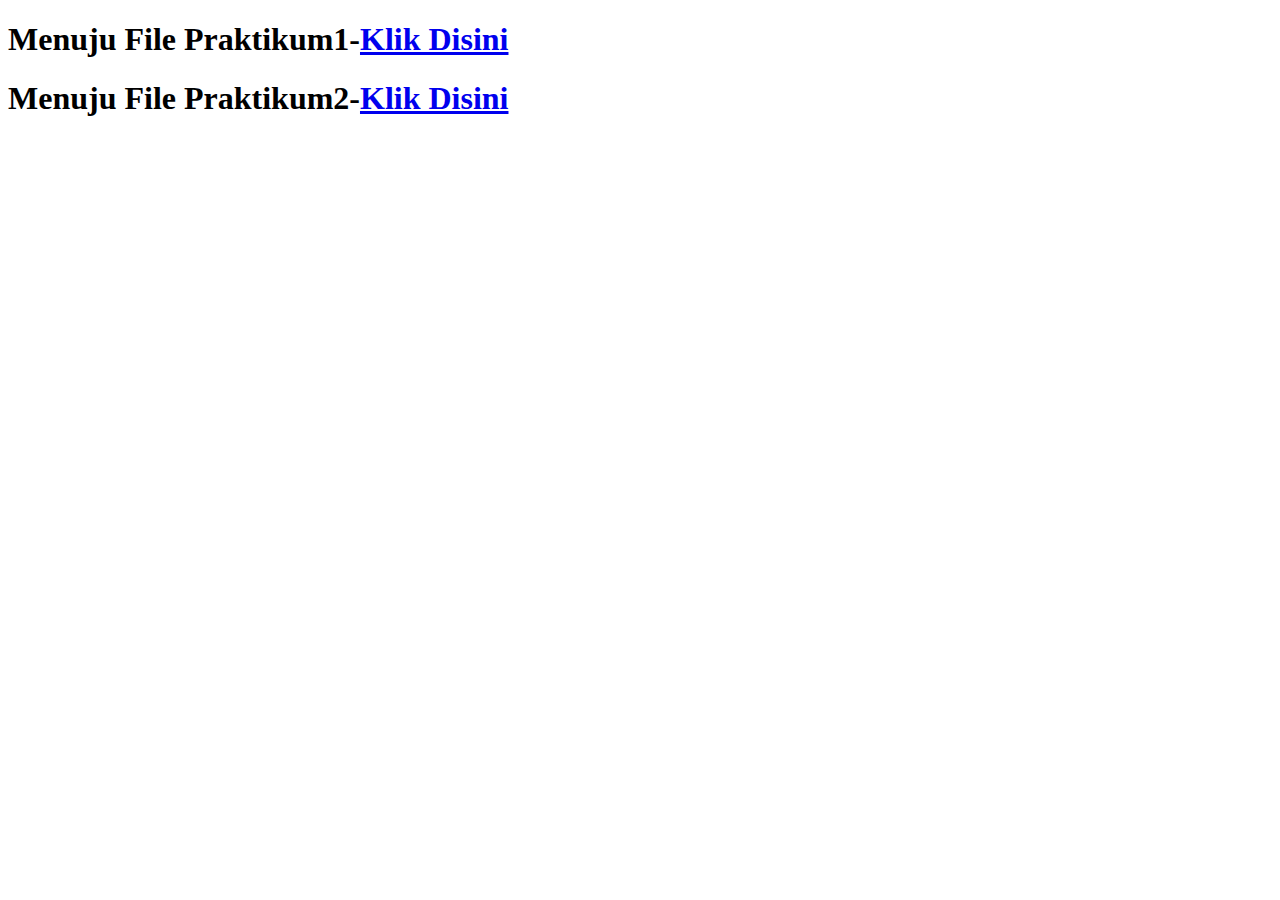
<file: hyperlink.html>
<!DOCTYPE html>
<html lang="en">
<head>
    <meta charset="UTF-8">
    <meta name="viewport"content="width=device-width, initial-scale=1.0">
    <title>praktikum2</title>
</head>
<body>
    <h1>Menuju File Praktikum1-<a href="Praktkum1.html">Klik Disini</a></h1>
    <h1>Menuju File Praktikum2-<a href="praktikum2.html">Klik Disini</a></h1>


</body>
</html>
</file>
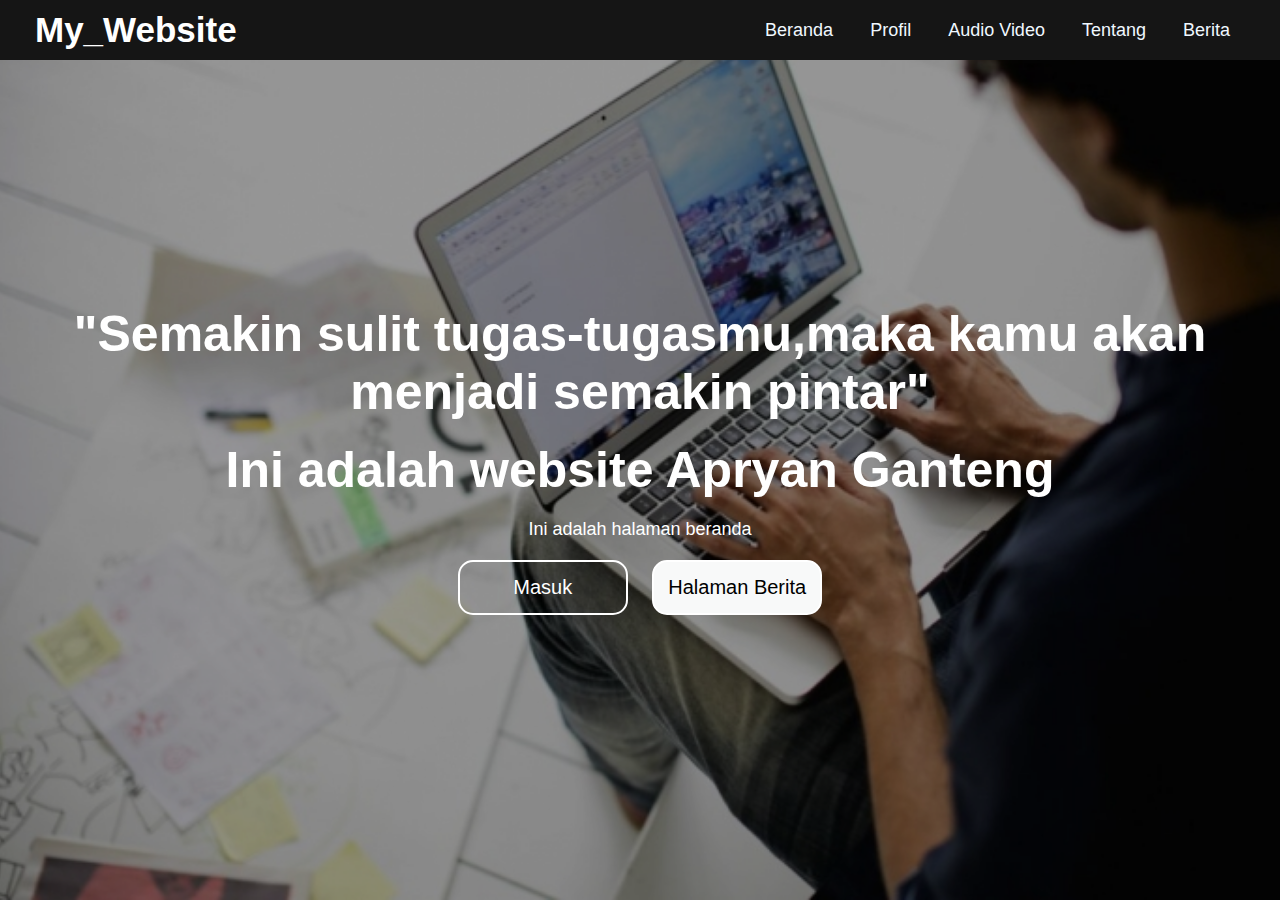
<file: prak8_bootstrap.html>
<!DOCTYPE html>
<html lang="en">
<head>
    <meta charset="UTF-8">
    <meta name="viewport" content="width=device-width, initial-scale=1.0">
    <title>Simple Website</title>
    <link href="stylee.css" rel="stylesheet" type="text/css">
    <style>
        .marquee {
            width: 80%;
            margin: 0 auto;
            white-space: nowrap;
            overflow: hidden;
            color: white; /* Menambahkan warna putih untuk teks judul */
        }

        .marquee span {
            display: inline-block;
            padding-left: 100%;
            animation: marquee 10s linear infinite;
        }

        @keyframes marquee {
            0% { transform: translate(0, 0); }
            100% { transform: translate(-100%, 0); }
        }
    </style>
</head>
<body>
    <nav>
        <div class="menu">
            <div class="logo">
                <a href="#">My_Website</a>
            </div>
            <ul>
                <li ><a href="#beranda">Beranda</a></li>
                <li><a href="#profil">Profil</a></li>
                <li><a href="#audio-video">Audio Video</a></li>
                <li><a href="#tentang">Tentang</a></li>
                <li><a href="#berita">Berita</a></li>
            </ul>
        </div>
    </nav>

    <div class="container">
        <div id="beranda" class="background">
            <div class="posisi">
                <h1>"Semakin sulit tugas-tugasmu,maka kamu akan menjadi semakin pintar"</h1>
                <h2>Ini adalah website Apryan Ganteng</h2>
                <p>Ini adalah halaman beranda</p>
                <div class="tombol">
                    <button onclick="scrollToSection('profil')">Masuk</button>
                    <button onclick="scrollToSection('berita')">Halaman Berita</button>
                </div>
            </div>
        </div>
        <div id="profil" class="background">
            <div style="width: 75%; margin: auto; border: 5px solid #eee9e9; padding: 20px; box-shadow: 2px 2px 12px hsla(0, 100%, 100%, 0.895);">
                <div style="text-align: center; font-size: 24px; font-weight: bold; margin-bottom: 20px;">
                    Profil Lengkap Saya
                </div>
                <div style="display: flex; align-items: flex-start;">
                    <div style="flex: 1; border: 1px solid hsl(0, 100%, 100%); height: 300px; display: flex; align-items: center; justify-content: center; margin-right: 20px; overflow: hidden;">
                        <img src="ApryanGanteng.jpeg" alt="Foto Profil" style="width: 100%; height: Auto;">
                    </div>
                    <div style="flex: 2;">
                        <table style="width: 100%;">
                            <tr>
                                <td>Kampus :</td>
                                <td>Politeknik Negeri Fakfak</td>
                            </tr>
                            <tr>
                                <td>NIM :</td>
                                <td>16323086</td>
                            </tr>
                            <tr>
                                <td>Nama :</td>
                                <td>Apryan Sumah</td>
                            </tr>
                            <tr>
                                <td>Prodi :</td>
                                <td>DIII Manajemen Informatika</td>
                            </tr>
                            <tr>
                                <td>Kelas :</td>
                                <td>1C</td>
                            </tr>
                            <tr>
                                <td>JK :</td>
                                <td>Laki-laki</td>
                            </tr>
                            <tr>
                                <td>Gol Darah :</td>
                                <td>O</td>
                            </tr>
                            <tr>
                                <td>Usia :</td>
                                <td>19</td>
                            </tr>
                            <tr>
                                <td>Hobi :</td>
                                <td>Bermain Game dan memperbaiki motor</td>
                            </tr>
                            <tr>
                                <td>Ttl :</td>
                                <td>Fakfak 11 April 2005</td>
                            </tr>
                            <tr>
                                <td>Alamat :</td>
                                <td>Jl.Warahmade</td>
                            </tr>
                            <tr>
                                <td>Status :</td>
                                <td>Belum Menikah</td>
                            </tr>
                            <tr>
                                <td>Agama :</td>
                                <td>Kristen Prostestan</td>
                            </tr>
                            <tr>
                                <td>Asal sekolah :</td>
                                <td>SMA Negeri 2 Fakfak</td>
                            </tr>
                            <tr>
                                <td>Cita-cita :</td>
                                <td>Menjadi Polisi</td>
                            </tr>
                        </table>
                    </div>
                </div>
            </div>
        </div>
        <div id="audio-video" class="background media">
            <div class="posisi">
                <h2>Ini adalah halaman Audio Video</h2>
                <div class="marquee"><span>Alphaville-Forever Young</span></div>
                <audio controls>
                    <source src="mp3.forever.mpeg" type="audio/mp4">
                </audio>
                <video controls>
                    <source src="Mp4.forever.mp4" type="video/mp4">
                </video>
            </div>
        </div>
        <div id="tentang" class="background">
            <div class="posisi">
                <h1>Tentang</h1>
                <p>Ini adalah halaman bagian tentang saya.</p>
                <p align="left">Saya adalah mahasiswa di Politeknik Negeri Fakfak. Saya menjalani pendidikan 
                    di Polinef untuk mengembangkan kemampuan dalam bidang teknologi dan pemrograman. 
                    Saya sangat tertarik dengan perkembangan teknologi yang pesat saat ini.</p>

                    <p>Nama saya adalah Apryan Sumah,asal daerah saya adalah ambon,umur saya 19 tahun,
                       asal sekolah saya adalah SMA Negeri 2 fakfak,saya tingal sorpeha jln warahmade,
                       alasan sya mengambil jurusan manajemen informatika adalah agar mampu menciptakan,
                       merancang dan mengembangkan porduk artefak komputasional dalam bentuk perangkat keras dan perangkat lunak</p>

                        <p>Tidak perlu menjadi seseorang yang serba bisa,
                           tekuni saja salah satu bidang yang paling kamu suka, 
                           kemudian jadilah seseorang yang hebat dengan bidang tersebut.</p>
            </div>
        </div>
        <div id="berita" class="background news">
            <div class="posisi">
                <h2>Ini adalah halaman berita</h2>
                <div class="article">
                    <h3></h3>
                    <iframe src="https://diskominfoperstatik.papuabaratprov.go.id/home/2022/12/06/penjabat-gubernur-waterpauw-buka-turnamen-e-sport-piala-gubernur-papua-barat-tahun-2022/" width="100%" height="500px" frameborder="5"></iframe>
                </div>
            </div>
        </div>
        <div class="footer">
            <ul>
                <li><a href="#beranda">Beranda</a></li>
                <li><a href="#profil">Profil</a></li>
                <li><a href="#audio-video">Audio Video</a></li>
                <li><a href="#tentang">Tentang</a></li>
                <li><a href="#berita">Berita</a></li>
            </ul>
            <p>&copy; 2024.Apryan Ganteng</p>
        </div>
    </div>

    <script>
        function scrollToSection(sectionId) {
            document.getElementById(sectionId).scrollIntoView({ behavior: 'smooth' });
        }
        // Add smooth scrolling behavior
        document.querySelectorAll('nav a').forEach(link => {
          link.addEventListener('click', (e) => {
            e.preventDefault();
            const targetId = e.target.getAttribute('href');
            const targetSection = document.querySelector(targetId);
            targetSection.scrollIntoView({ behavior: 'smooth' });
          });
        });
    </script>
    
</body>
</html>
</file>
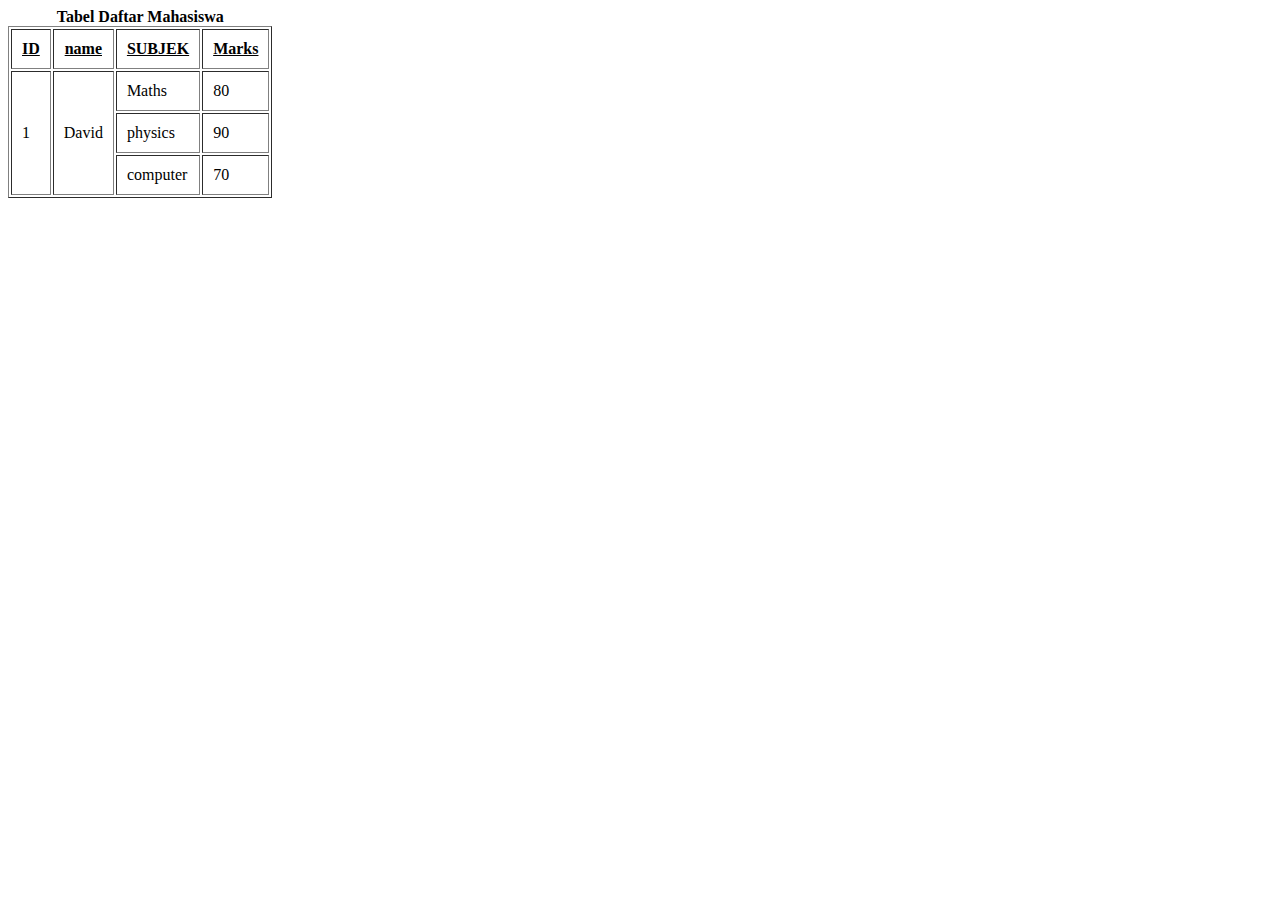
<file: praktikum3.html>
<!DOCTYPE html>
<html lang="en">
<head>
    <meta charset="UTF-8">
    <meta name="viewport" content="width=, initial-scale=1.0">
    <title>Document</title>
</head>
<body>
    <table border="1" cellpadding="10" cellspacing="2">
        <caption > <b>Tabel Daftar Mahasiswa</b></caption>
        <tr bgcolor="white">
            <th ><u>ID</u></th>
           <th><u>name</u></th>
           <th><u>SUBJEK</u></th>
           <th><u>Marks</u></th>

           <tr >
               <td rowspan="4">1</td>
               <td  rowspan="4">David</td>
               <td>Maths</td>
               <td>80</td>
           </tr>

           <tr>
               <td>physics</td>
               <td>90</td>
           </tr>

           <tr>
               <td>computer</td>
               <td>70</td>
           </tr>

</body>
</html>
</file>
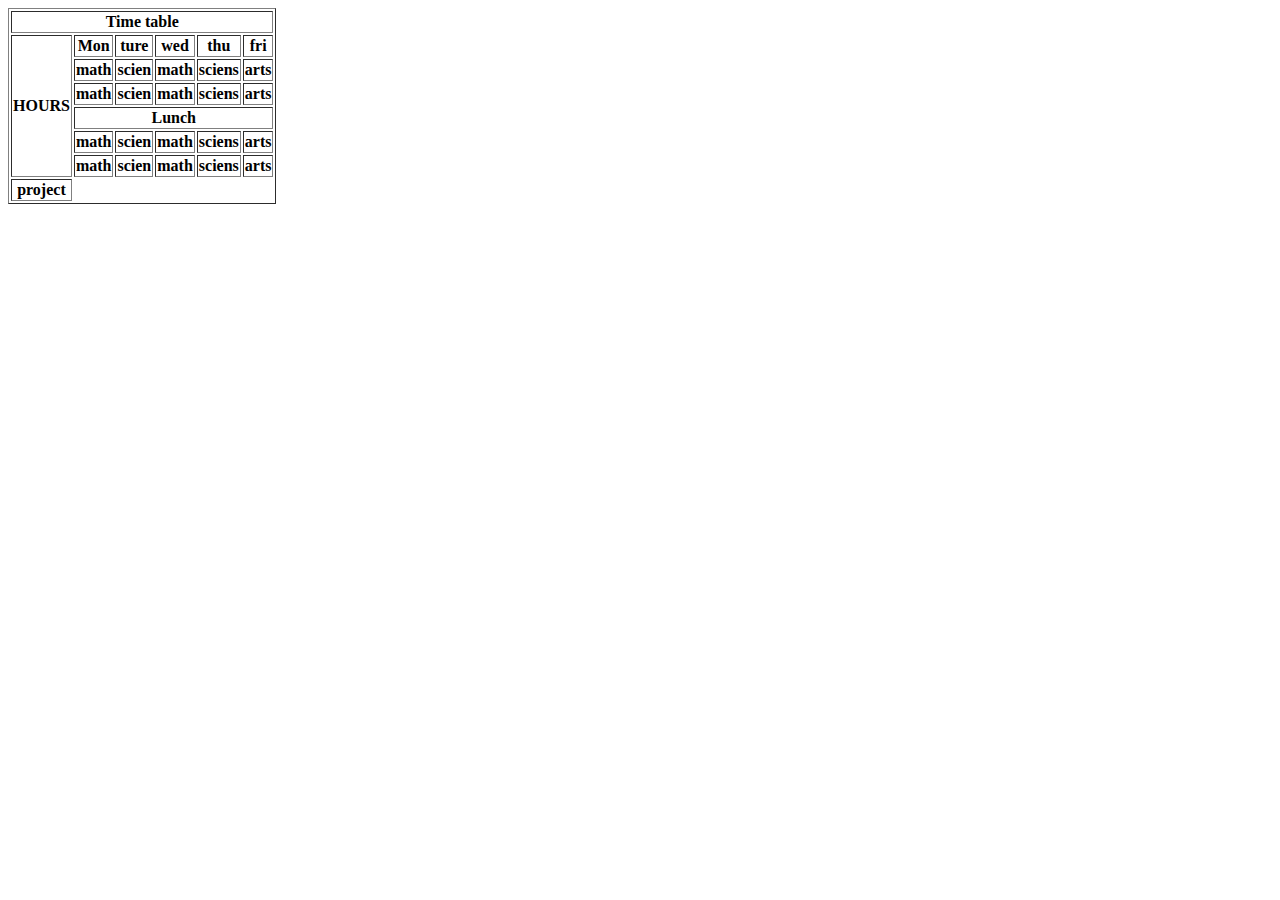
<file: praktikum3_tgs2.html>
<!DOCTYPE html>
<html lang="en">
<head>
    <meta charset="UTF-8">
    <meta name="viewport" content="width=device-width, initial-scale=1.0">
    <title>Document</title>
</head>
<body>
    <table border="1">
<tr>
    <th colspan="7">Time table</th>
</tr>

<tr>
    <th  rowspan="6" >HOURS</th>
    <th>Mon</th>
    <th>ture</th>
    <th>wed</th>
    <th>thu</th>
    <th>fri</th>

</tr>
<tr>
    <th>math</th>
    <th>scien</th>
    <th>math</th>
    <th>sciens</th>
    <th>arts</th>
</tr>

<tr>
    <th>math</th>
    <th>scien</th>
    <th>math</th>
    <th>sciens</th>
    <th>arts</th>
</tr>

<tr>
     <th colspan="7" >Lunch</th>
</tr>
<tr>
    <th>math</th>
    <th>scien</th>
    <th>math</th>
    <th>sciens</th>
    <th>arts</th>
    </th>

    <tr>
        <th>math</th>
        <th>scien</th>
        <th>math</th>
        <th>sciens</th>
        <th>arts</th>
        </th>
    

    <tr>
        <th >project</th>
    </tr>
   






</body>
</html>
</file>
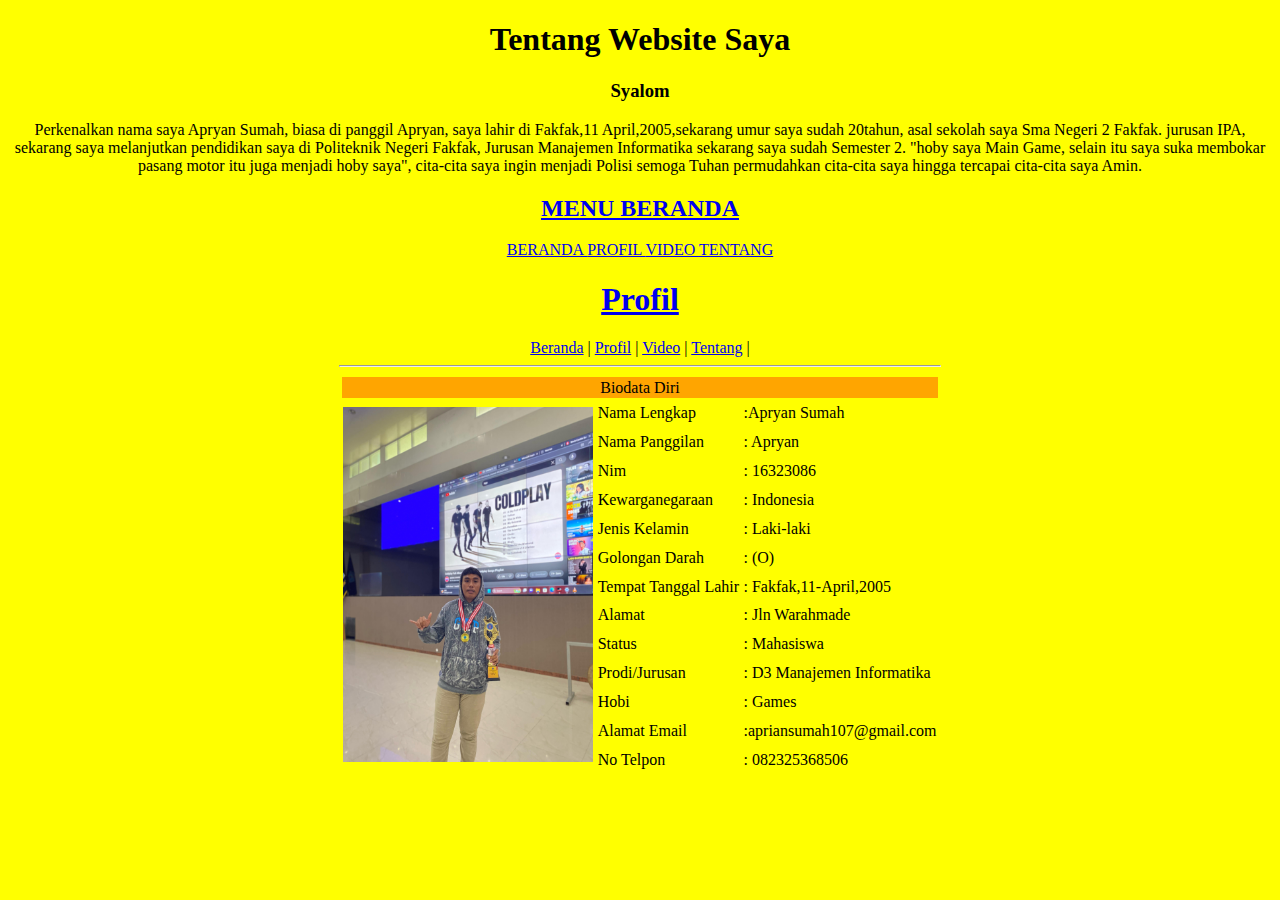
<file: praktikum5.html>
<!DOCTYPE html>
	<html>
	<head>
		<meta charset="utf-8">
		<meta name="viewport" content="width=device-width, initial-scale=1">
		<title>Tentang</title>
	</head>
	<body bgcolor="yellow">
		<center> 
	<h1>Tentang Website Saya</h1>
	</center>
	<center>
		<h3><p1>Syalom</p1></h3>
		<p1> Perkenalkan nama saya Apryan Sumah, biasa di panggil Apryan, 
            saya lahir di Fakfak,11 April,2005,sekarang umur saya  sudah 20tahun, 
            asal sekolah saya Sma Negeri 2 Fakfak. jurusan IPA, 
            sekarang saya  melanjutkan pendidikan saya di Politeknik Negeri Fakfak,
            Jurusan Manajemen Informatika sekarang saya sudah Semester 2.  "hoby saya Main Game, 
            selain itu saya suka membokar pasang motor itu juga menjadi hoby saya", 
            cita-cita saya ingin menjadi Polisi semoga Tuhan permudahkan cita-cita saya hingga tercapai cita-cita
            saya Amin.
	</p1>
	</center>
	<center>
		</body><h2><a href="Beranda.html"><li> MENU BERANDA </li></a></h2>
		<tr>
					<td><a href="beranda.html">BERANDA</td>
						<td></td>
						<td><a href="biodata.html">PROFIL</td>
						<td></td>
						<td><a href="Vidio.html">VIDEO</td>
							<td></td>
						<td><a href="tentang.html">TENTANG </td>



				</tr>
	</center>


	</body>
	</html>
<html>
<head>
	<meta charset="utf-8">
	<meta name="viewport" content="width=device-width, initial-scale=1">
	<title>Profil Saya</title>
</head>
<body bgcolor="yellow">
	<h1 align="center">Profil</h1>
<center>
	<tr> 
		<td><a href="Beranda.html">Beranda</a> |</td>
		<td><a href="Profil.html">Profil</a> |</td>
		<td><a href="Video.html">Video</a> |</td>
		<td><a href="Tentang.html">Tentang</a> |</td>
	</tr>
<hr width="600px">
<table border="0" width="600" height="400">
		<tr align="center">
			<td bgcolor="orange" colspan="3">Biodata Diri</td>
		</tr>
  
    <tr>
	    <td rowspan="13"><img src="Apryan.jpeg" height="355" width="250"></td>
		<td>Nama Lengkap</td>
		<td >:Apryan Sumah</td>

	</tr>

	  <tr>
		<td>Nama Panggilan         </td>
		<td>: Apryan</td>
	</tr>

	<tr>
		<td>Nim                    </td>
		<td>: 16323086</td>
	</tr>

	  <tr>
		<td>Kewarganegaraan          </td>
		<td>: Indonesia</td>
	</tr>


	<tr>
		<td>Jenis Kelamin          </td>
		<td>: Laki-laki</td>
	</tr>

	<tr>
		<td>Golongan Darah         </td>
		<td>: (O)</td>
	</tr>

	<tr>
		<td>Tempat Tanggal Lahir   </td>
		<td>: Fakfak,11-April,2005</td>
	</tr>

	<tr>
		<td>Alamat                 </td>
		<td>: Jln Warahmade</td>
	</tr>

	<tr>
		<td>Status                 </td>
		<td>: Mahasiswa</td>
	</tr>

	<tr>
		<td>Prodi/Jurusan          </td>
		<td>: D3 Manajemen Informatika</td>
	</tr>

	<tr>
		<td>Hobi                   </td>
		<td>: Games</td>
	</tr>

	<tr>
		<td>Alamat Email           </td>
		<td>:apriansumah107@gmail.com</td>
	</tr>

	<tr>
		<td>No Telpon              </td>
		<td>: 082325368506</td>
	</tr>
	</center>

</body>
</html>
</file>
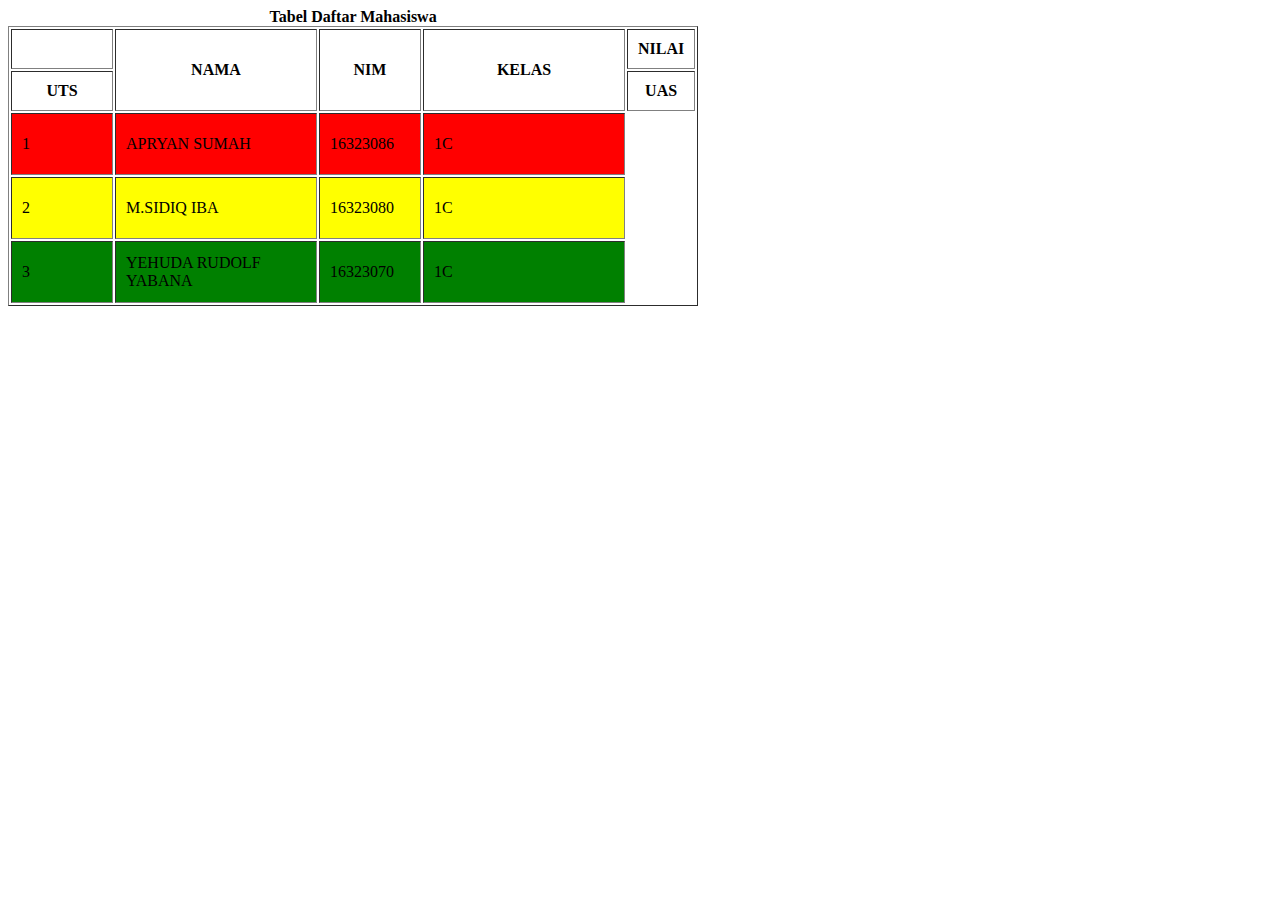
<file: praktimum23.html>
<!DOCTYPE html>
<html lang="en">
<head>
    <meta charset="UTF-8">
    <meta name="viewport" content="width=device-width, initial-scale=1.0">
    <title>membuat table</title>
</head>
<body>
    <table border="1" cellpadding="10" cellspacing="2">
        <caption > <b>Tabel Daftar Mahasiswa</b></caption>
        <tr bgcolor="white">
            <th></th>
           <th rowspan="2">NAMA</th>
           <th  rowspan="2">NIM</th>
           <th  rowspan="2">KELAS</th>
           <th colspan="2"> NILAI</th>

           <tr>
               <th>UTS</th>
               <th>UAS</th>
           </tr>

        <tr bgcolor="red">
            <tD>1</tD>
            <td align="left" valign="middle"  width="180" height="40">APRYAN SUMAH</td>
            <td align="left" valign="middle"  width="80" height="40">16323086</td>
            <td align="left" valign="middle"  width="180" height="40">1C</td>
        </tr>

        <tr bgcolor="yellow">
            <td align="left" valign="middle"  width="80" height="40">2</td>
            <td align="left" valign="middle"  width="180" height="40">M.SIDIQ IBA</td>
            <td align="left" valign="middle"  width="80" height="40">16323080</td>
            <td align="left" valign="middle"  width="180" height="40">1C</td>
        </tr>

        <tr bgcolor="green">
            <td align="left" valign="middle"  width="80" height="40">3</td>
            <td align="left" valign="middle"  width="180" height="40">YEHUDA RUDOLF YABANA</td>
            <td align="left" valign="middle"  width="80" height="40">16323070</td>
            <td align="left" valign="middle" width="180" height="40">1C</td>
        </tr>
        
    </table>

</body>
</html>
</file>
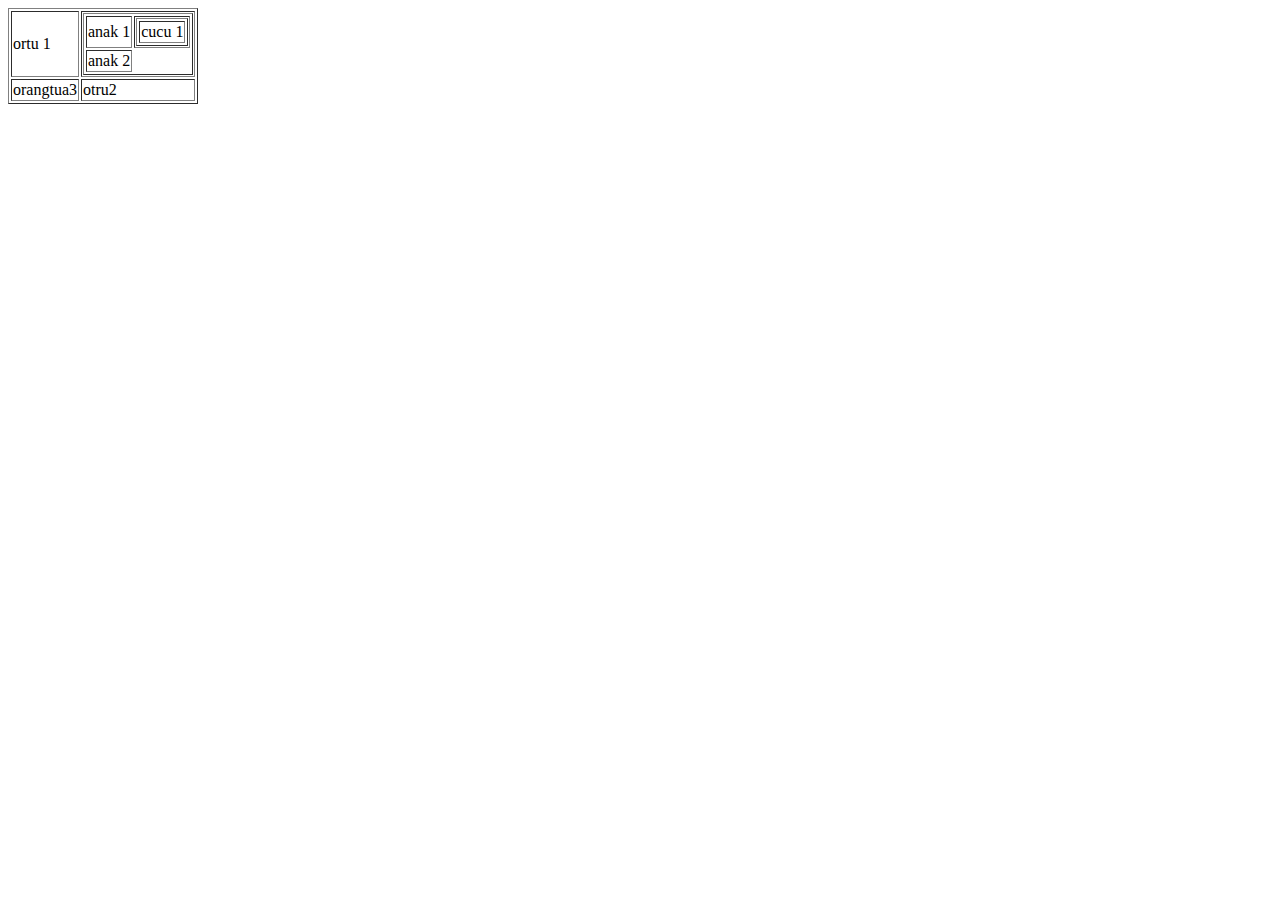
<file: ptaktikum3_tgs3.html>
<!DOCTYPE html>
<html lang="en">
<head>
    <meta charset="UTF-8">
    <meta name="viewport" content="width=device-width, initial-scale=1.0">
    <title>Document</title>
</head>
<body>
    <table border="1">
        <tr>
            <td>ortu 1</td>
            <td>
                <table border="1">
                    <tr>
                        <td>anak 1</td>
                        <td>
                            <table border="1">
                                <tr>
                                    <td>cucu 1</td>
                                </tr>

                            </table>
                        </td>
                        <tr>
                            <td>anak 2</td>
                        </tr>
                    </tr>
                </table>
            </td>
        </tr><tr>
            <td>orangtua3
            </td>
            <td>otru2</td>
        </tr>
        </table>

    </table>
</body>
</html>
</file>
<file: stylee.css>
html {
    scroll-behavior: smooth;
}

* {
    margin: 0;
    padding: 0;
    box-sizing: border-box;
    font-family: "Poppins", sans-serif;
}

::selection {
    color: black;
    background: white;
}

body {
    background-color: #fff;
    color: #000;
}

nav {
    position: fixed;
    background: rgb(21, 21, 21);
    width: 100%;
    padding: 10px 0;
    z-index: 12;
}

nav .menu {
    max-width: 1250px;
    margin: auto;
    display: flex;
    align-items: center;
    justify-content: space-between;
    padding: 0 20px;
}

.menu .logo a {
    text-decoration: none;
    color: white;
    font-size: 35px;
    font-weight: 600;
}

.menu ul {
    display: inline-flex;
}

.menu ul li {
    list-style: none;
    margin-left: 7px;
}

.menu ul li:first-child {
    margin-left: 0px;
}

.menu ul li a {
    text-decoration: none;
    color: aliceblue;
    font-size: 18px;
    font-weight: 500;
    padding: 8px 15px;
    border-radius: 5px;
    transition: all 0.3s ease;
}

.menu ul li a:hover {
    background: white;
    color: black;
}

.container {
    scroll-snap-type: y mandatory;
    overflow-y: scroll;
    height: 100vh;
}

.background {
    scroll-snap-align: start;
    min-height: 100vh;
    background-size: cover; /* untuk bacground tutup elemen */
    background-position: center;
    position: relative;
    display: flex;
    justify-content: center;
    align-items: center;
}

.background::before {
    content: "";
    position: absolute;
    height: 100%;
    width: 100%;
    background: rgba(0, 0, 0, 0.4);
}

.posisi {
    position: relative;
    z-index: 1;
    width: 100%;
    padding: 0 20px;
    text-align: center;
}

.posisi h1, .posisi h2 {
    color: white;
    font-size: 50px;
    font-weight: 600;
    margin: 20px 0;
}

.posisi p {
    color: white;
    font-size: 18px;
    margin: 20px 0;
}

.posisi .tombol button {
    height: 55px;
    width: 170px;
    border-radius: 15px;
    border: none;
    margin: 0 10px;
    border: 2px solid white;
    font-size: 20px;
    font-weight: 500;
    padding: 0 10px;
    cursor: pointer;
    outline: none;
    transition: all 0.3s ease;
}

.posisi .tombol button:first-child {
    color: white;
    background: none;
}

.tombol button:first-child:hover {
    background: white;
    color: black;
}

.posisi .tombol button:last-child {
    background: rgb(248, 249, 249);
    color: black;
}

/* Background Beranda */
#beranda {
    background: url('mahasiswa.jpg') center center;
    background-size: cover;
}

/* Background Profil */
#profil {
    background: url('sunset.jpg')center center;
    background-size: cover;
}

/* Background Audio Video */
#audio-video {
    background: url('reel.jpg') center;
    background-size: cover;
}

/* Background Tentang */
#tentang {
    background: url('mi.png')center center;
    background-size: cover;
    padding: 200px;
}

/* Background Berita */
#berita {
    background: url('berita.png') center;
    background-size: cover;
}

/* CSS untuk bagian audio dan video */
.media {
    text-align: center;
    padding: 100px 20px;
}

.media h2 {
    font-size: 36px;
    margin-bottom: 20px;
}

.media video, .media audio {
    width: 50%;
    margin: 20px 0;
}

/* CSS untuk bagian berita */
.news {
    padding: 50px 20px;
}

.news h2 {
    font-size: 36px;
    margin-bottom: 20px;
}

.news .article {
    margin-bottom: 20px;
}

.news .article h3 {
    font-size: 24px;
}

.news .article p {
    font-size: 18px;
}

/* CSS untuk menu akhir */
.footer {
    background: rgb(21, 21, 21);
    color: white;
    text-align: center;
    padding: 20px 0;
}

.footer ul {
    list-style: none;
    padding: 0;
}

.footer ul li {
    display: inline;
    margin: 0 10px;
}

.footer ul li a {
    color: white;
    text-decoration: none;
    font-size: 18px;
}

.footer ul li a:hover {
    text-decoration: underline;
}
</file>
